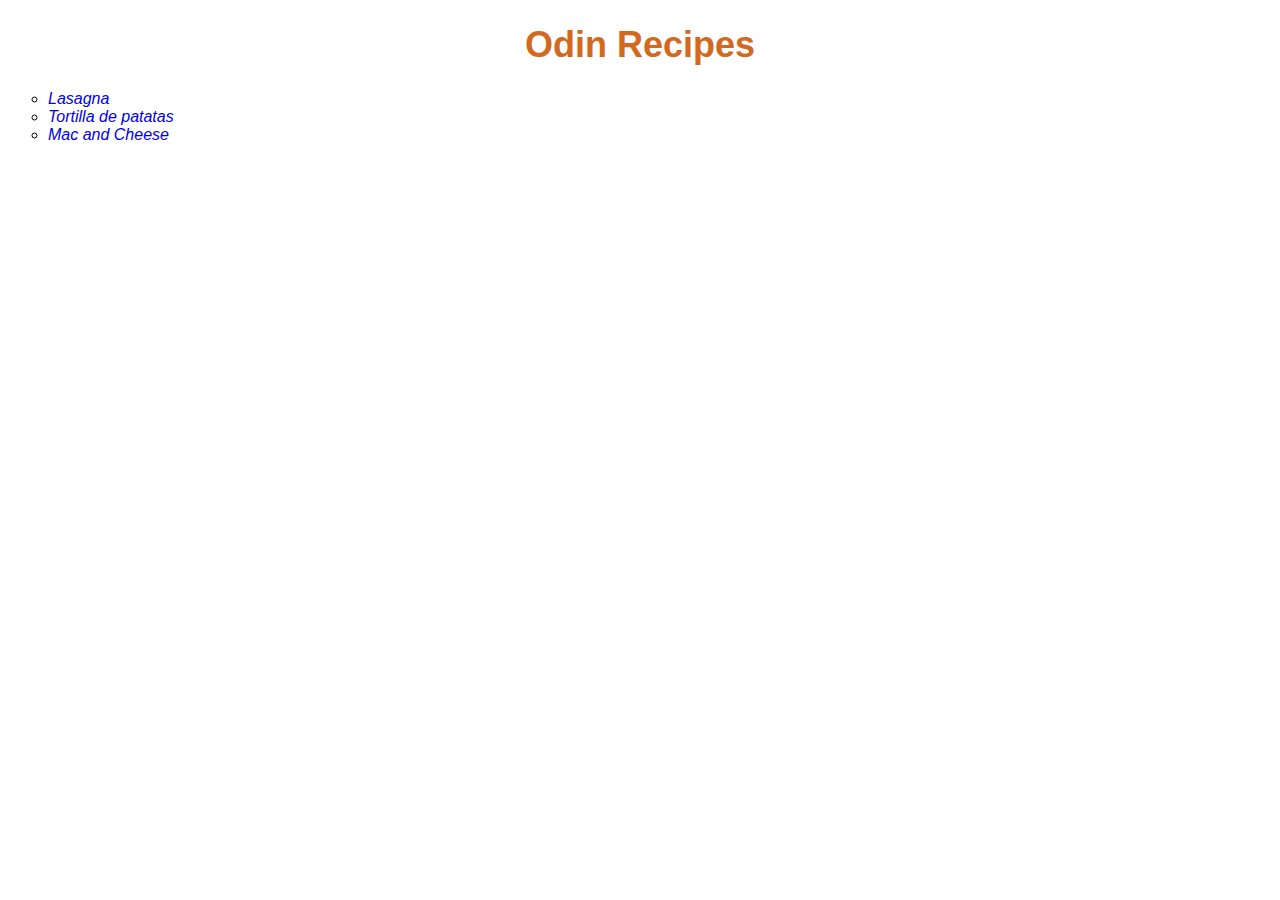
<file: index.html>
<!DOCTYPE html>
<html lang="en">
    <head>
        <link rel="stylesheet" href="./style.css">
        <meta charset="UTF-8">
        <title> Project Recipes</title>
    </head>
    <body>
        <h1 class="title">Odin Recipes</h1>
        <ul>
            <li><a href="./recipes/lasagna.html">Lasagna</a></li>
            <li><a href="./recipes/tortilla-de-patatas.html" lang="es">Tortilla de patatas</a></li>
            <li><a href="./recipes/mac-and-cheese.html">Mac and Cheese</a></li>
        </ul>
    </body>
</html>
</file>
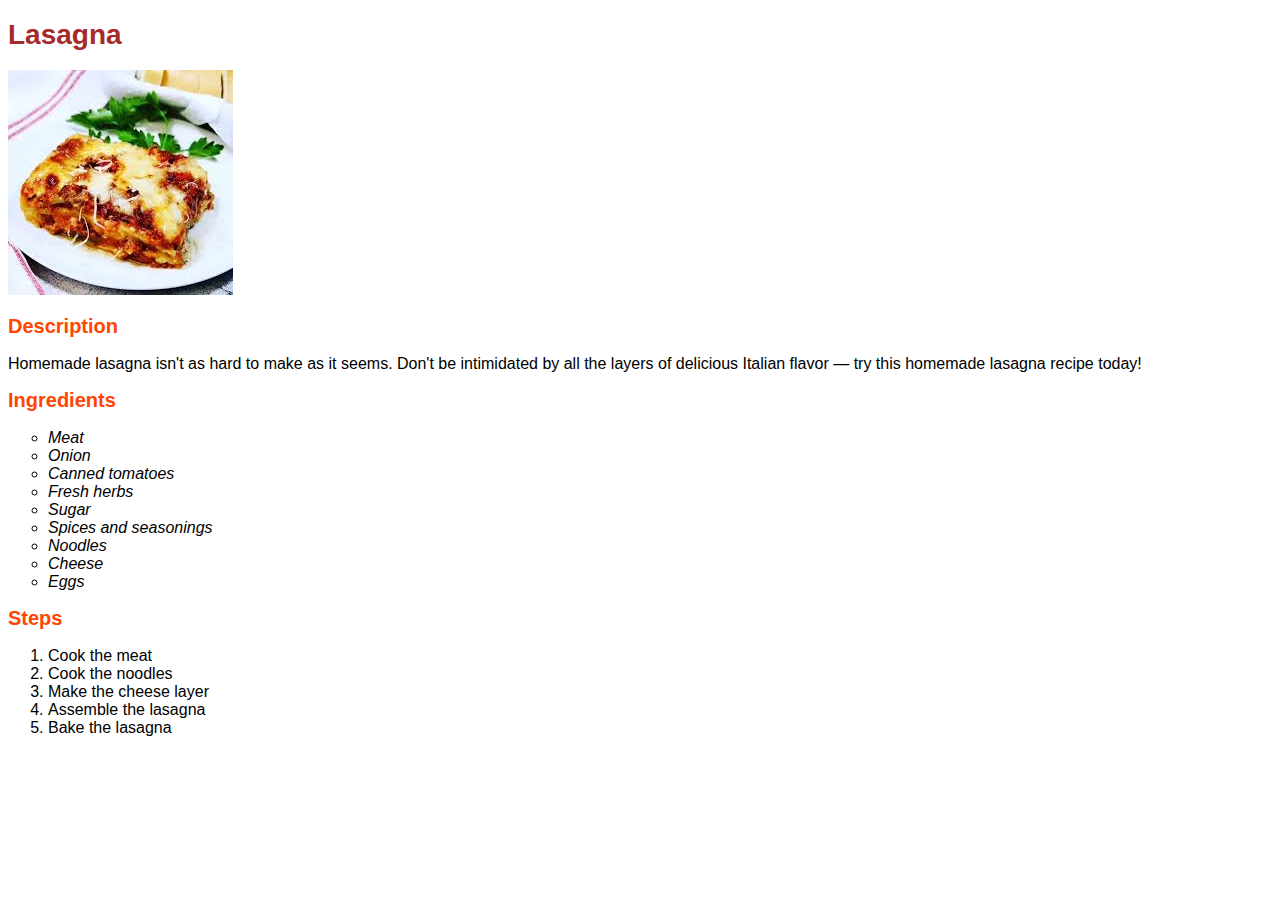
<file: recipes/lasagna.html>
<!DOCTYPE html>
<html lang="en">
    <head>
        <link rel="stylesheet" href="../style.css">
        <meta charset="UTF-8">
        <title>Lasagna Recipe</title>
    </head>
    <body>
        <h1 class="recipe-name">Lasagna</h1>
        <img src="../images/lasagna.jpeg" alt="An image of a lasagna">
        <h2>Description</h2>
        <p>Homemade lasagna isn't as hard to make as it seems. Don't be intimidated by all the layers of delicious Italian flavor — try this homemade lasagna recipe today!</p>
        <h2>Ingredients</h2>
        <ul>
            <li>Meat</li>
            <li>Onion</li>
            <li>Canned tomatoes</li>
            <li>Fresh herbs</li>
            <li>Sugar</li>
            <li>Spices and seasonings</li>
            <li>Noodles</li>
            <li>Cheese</li>
            <li>Eggs</li>
        </ul>
        <h2>Steps</h2>
        <ol>
            <li>Cook the meat</li>
            <li>Cook the noodles</li>
            <li>Make the cheese layer</li>
            <li>Assemble the lasagna</li>
            <li>Bake the lasagna</li>
        </ol>
    </body>
</html>
</file>
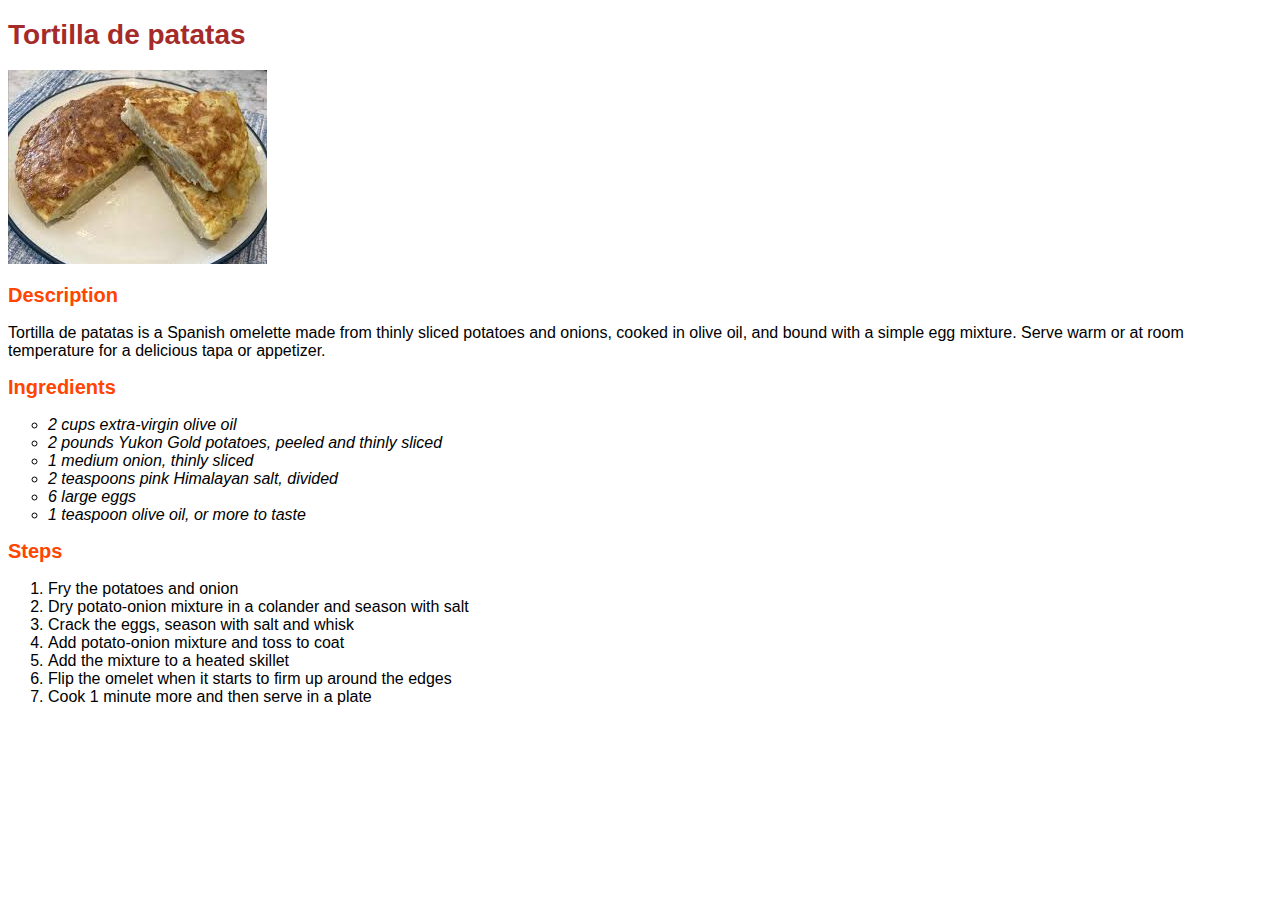
<file: recipes/tortilla-de-patatas.html>
<!DOCTYPE html>
<html lang="en">
    <head>
        <link rel="stylesheet" href="../style.css">
        <meta charset="UTF-8">
        <title>Tortilla de patatas Recipe</title>
    </head>
    <body>
        <h1 lang="es" class="recipe-name">Tortilla de patatas</h1>
        <img src="../images/tortilla-de-patatas.jpeg" alt="An image of a tortilla de patatas">
        <h2>Description</h2>
        <p>Tortilla de patatas is a Spanish omelette made from thinly sliced potatoes and onions, cooked in olive oil, and bound with a simple egg mixture. Serve warm or at room temperature for a delicious tapa or appetizer.</p>
        <h2>Ingredients</h2>
        <ul>
            <li>2 cups extra-virgin olive oil</li>
            <li>2 pounds Yukon Gold potatoes, peeled and thinly sliced</li>
            <li>1 medium onion, thinly sliced</li>
            <li>2 teaspoons pink Himalayan salt, divided</li>
            <li>6 large eggs</li>
            <li>1 teaspoon olive oil, or more to taste</li>
        </ul>
        <h2>Steps</h2>
        <ol>
            <li>Fry the potatoes and onion</li>
            <li>Dry potato-onion mixture in a colander and season with salt</li>
            <li>Crack the eggs, season with salt and whisk</li>
            <li>Add potato-onion mixture and toss to coat</li>
            <li>Add the mixture to a heated skillet</li>
            <li>Flip the omelet when it starts to firm up around the edges</li>
            <li>Cook 1 minute more and then serve in a plate</li>
        </ol>
    </body>
</html>
</file>
<file: style.css>
* {
    font-family: Arial, Helvetica, sans-serif;
    text-align: left;
}
.title {
    font-size: 36px;
    text-align: center;
    color: chocolate;
}

.recipe-name {
    font-size: 28px;
    font-weight: bold;
    color: brown;
}
h2 {
    font-size: 20px;
    font-weight: 600;
    color:orangered;
}
ul li {
    font-style: italic;
    list-style: circle;
}
a {
    text-decoration: unset;
}
</file>
